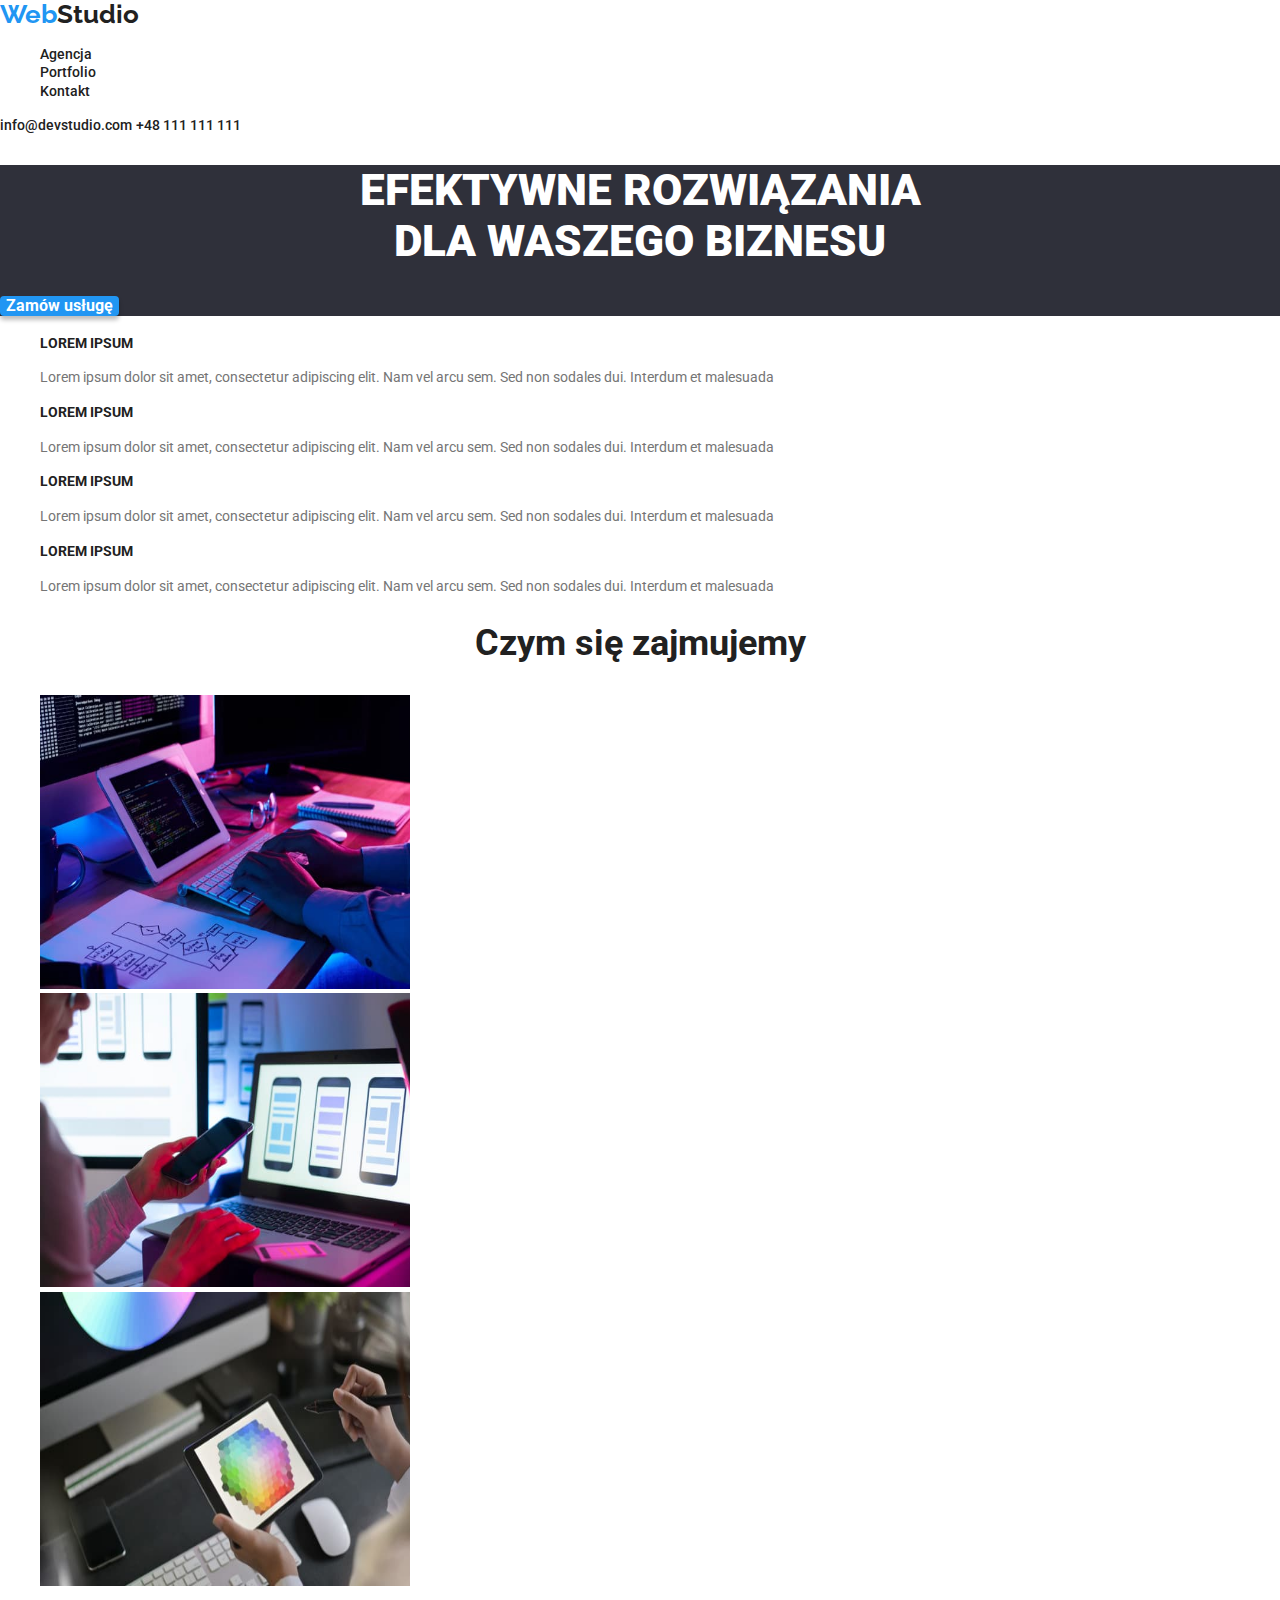
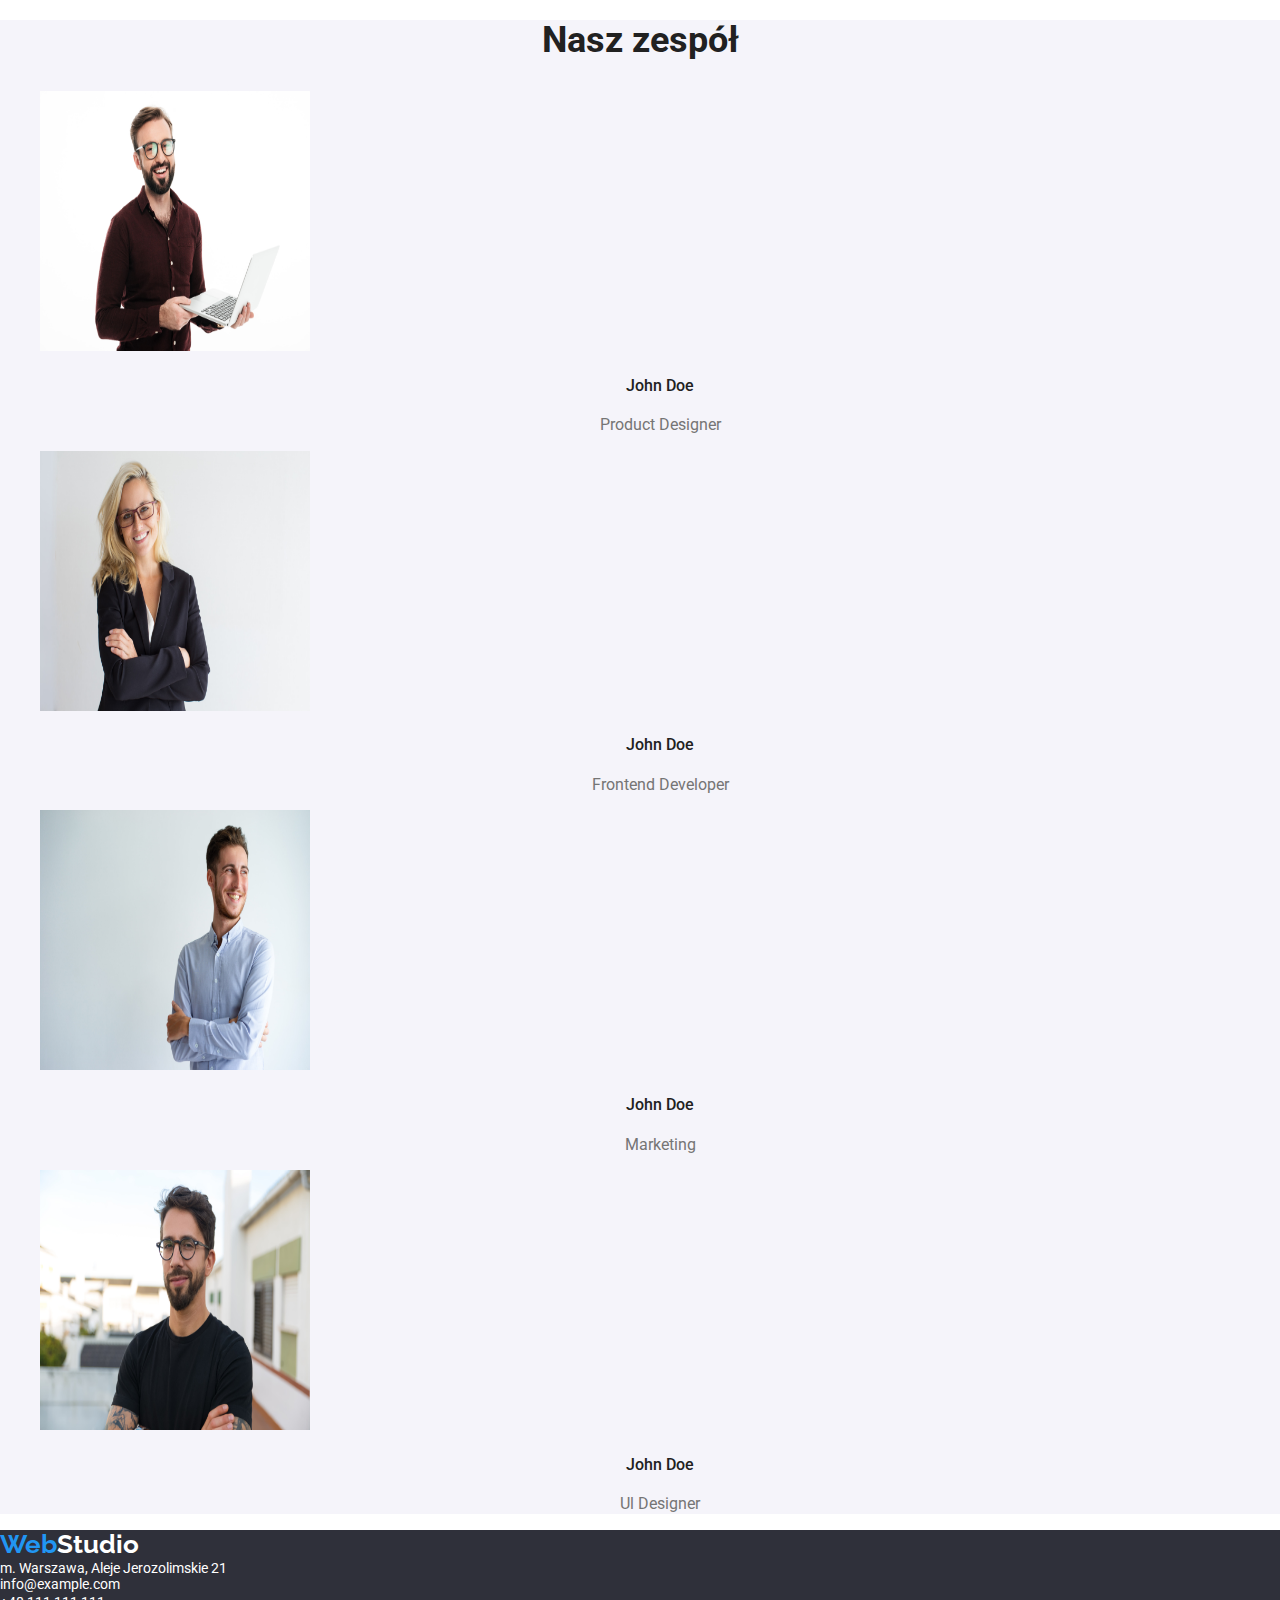
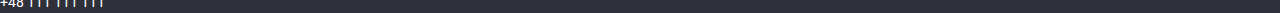
<file: index.html>
<!DOCTYPE html>
<html lang="pl">
    <head>
        <meta charset="UTF-8" />
        <meta http-equiv="X-UA-Compatible" content="IE=edge" />
        <meta name="viewport" content="width=device-width, initial-scale=1.0" />
        <title>WebStudio</title>
        <link rel="preconnect" href="https://fonts.googleapis.com" />
        <link rel="preconnect" href="https://fonts.gstatic.com" crossorigin />
        <link
            href="https://fonts.googleapis.com/css2?family=Raleway:wght@700&family=Roboto:wght@400;500;700;900&display=swap"
            rel="stylesheet"
        />
        <link rel="stylesheet" href="./css/norm.css" />
        <link rel="stylesheet" href="./css/styles.css" />
    </head>
    <body>
        <header>
            <a class="logo-dark" href="#"
                ><span class="logo-part">Web</span>Studio</a
            >
            <nav>
                <ul>
                    <li>
                        <a class="link" href="#">Agencja</a>
                    </li>
                    <li>
                        <a class="link" href="./portfolio.html">Portfolio</a>
                    </li>
                    <li><a class="link" href="#">Kontakt</a></li>
                </ul>
            </nav>

            <a class="link" href="mailto:info@devstudio.com"
                >info@devstudio.com</a
            >
            <a class="link" href="callto:+48111111111">+48 111 111 111</a>
        </header>
        <main>
            <section class="background">
                <h1 class="text-content">
                    EFEKTYWNE ROZWIĄZANIA <br />
                    DLA WASZEGO BIZNESU
                </h1>
                <button class="order-service" type="button">
                    Zamów usługę
                </button>
            </section>
            <section>
                <ul>
                    <li>
                        <h4 class="title-style">LOREM IPSUM</h4>
                        <p class="text-style">
                            Lorem ipsum dolor sit amet, consectetur adipiscing
                            elit. Nam vel arcu sem. Sed non sodales dui.
                            Interdum et malesuada
                        </p>
                    </li>

                    <li>
                        <h4 class="title-style">LOREM IPSUM</h4>
                        <p class="text-style">
                            Lorem ipsum dolor sit amet, consectetur adipiscing
                            elit. Nam vel arcu sem. Sed non sodales dui.
                            Interdum et malesuada
                        </p>
                    </li>

                    <li>
                        <h4 class="title-style">LOREM IPSUM</h4>
                        <p class="text-style">
                            Lorem ipsum dolor sit amet, consectetur adipiscing
                            elit. Nam vel arcu sem. Sed non sodales dui.
                            Interdum et malesuada
                        </p>
                    </li>

                    <li>
                        <h4 class="title-style">LOREM IPSUM</h4>
                        <p class="text-style">
                            Lorem ipsum dolor sit amet, consectetur adipiscing
                            elit. Nam vel arcu sem. Sed non sodales dui.
                            Interdum et malesuada
                        </p>
                    </li>
                </ul>
                <h2 class="specialty">Czym się zajmujemy</h2>
                <ul class="nodots">
                    <li>
                        <img
                            src="./images/photo1.jpg"
                            alt="Męskie dłonie piszące na klawiaturze"
                            width="370"
                            height="294"
                        />
                    </li>
                    <li>
                        <img
                            src="./images/photo2.jpg"
                            alt="Kobieta z telefonem komórkowym w dłoni, siedząca przy komputerze"
                            width="370"
                            height="294"
                        />
                    </li>

                    <li>
                        <img
                            src="./images/photo3.jpg"
                            alt="Tablet z paletą barw trzymany w dłoniach"
                            width="370"
                            height="294"
                        />
                    </li>
                </ul>
            </section>
            <section class="grey">
                <h2 class="specialty">Nasz zespół</h2>
                <ul>
                    <li>
                        <img
                            src="./images/person1.jpg"
                            alt="Brunet z brodą w okulrach, w bordowej koszuli i laptopem w rękach"
                            width="270"
                            height="260"
                        />

                        <h4 class="name">John Doe</h4>
                        <p class="position">Product Designer</p>
                    </li>

                    <li>
                        <img
                            src="./images/person2.jpg"
                            alt="Uśmiechnięta blondynka w okularach, w czarnej marynarce"
                            width="270"
                            height="260"
                        />

                        <h4 class="name">John Doe</h4>
                        <p class="position">Frontend Developer</p>
                    </li>

                    <li>
                        <img
                            src="./images/person3.jpg"
                            alt="Uśmiechnięty mężczyzna w błękitnej koszuli"
                            width="270"
                            height="260"
                        />

                        <h4 class="name">John Doe</h4>
                        <p class="position">Marketing</p>
                    </li>

                    <li>
                        <img
                            src="./images/person4.jpg"
                            alt="Brunet w okularach z brodą, ubrany w czarny podkoszulek"
                            width="270"
                            height="260"
                        />

                        <h4 class="name">John Doe</h4>
                        <p class="position">Ul Designer</p>
                    </li>
                </ul>
            </section>
        </main>
        <footer class="background">
            <a class="logo-light" href="#"
                ><span class="logo-part">Web</span>Studio</a
            >
            <div class="address-style">m. Warszawa, Aleje Jerozolimskie 21</div>
            <a class="link-footer" href="mailto:info@example.com"
                >info@example.com</a
            ><br />
            <a class="link-footer" href="callto:+48111111111"
                >+48 111 111 111</a
            >
        </footer>
    </body>
</html>
</file>
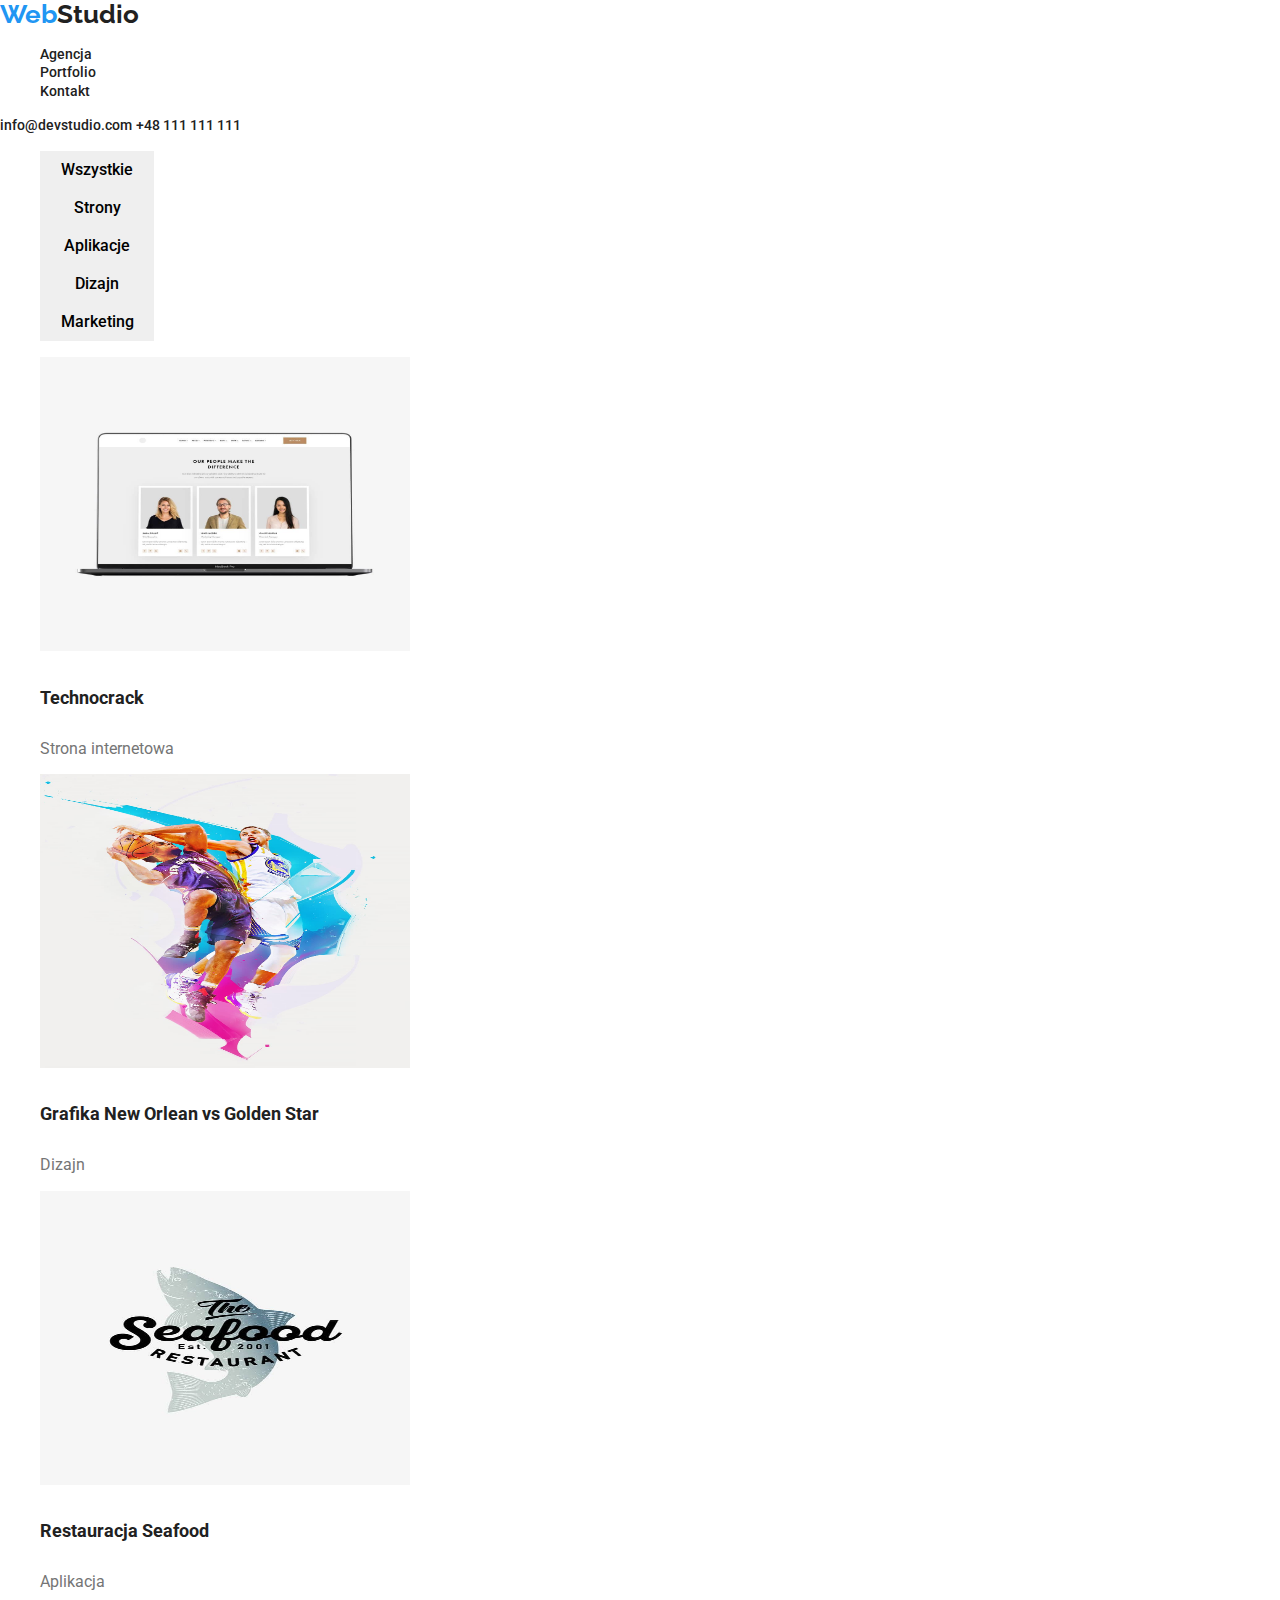
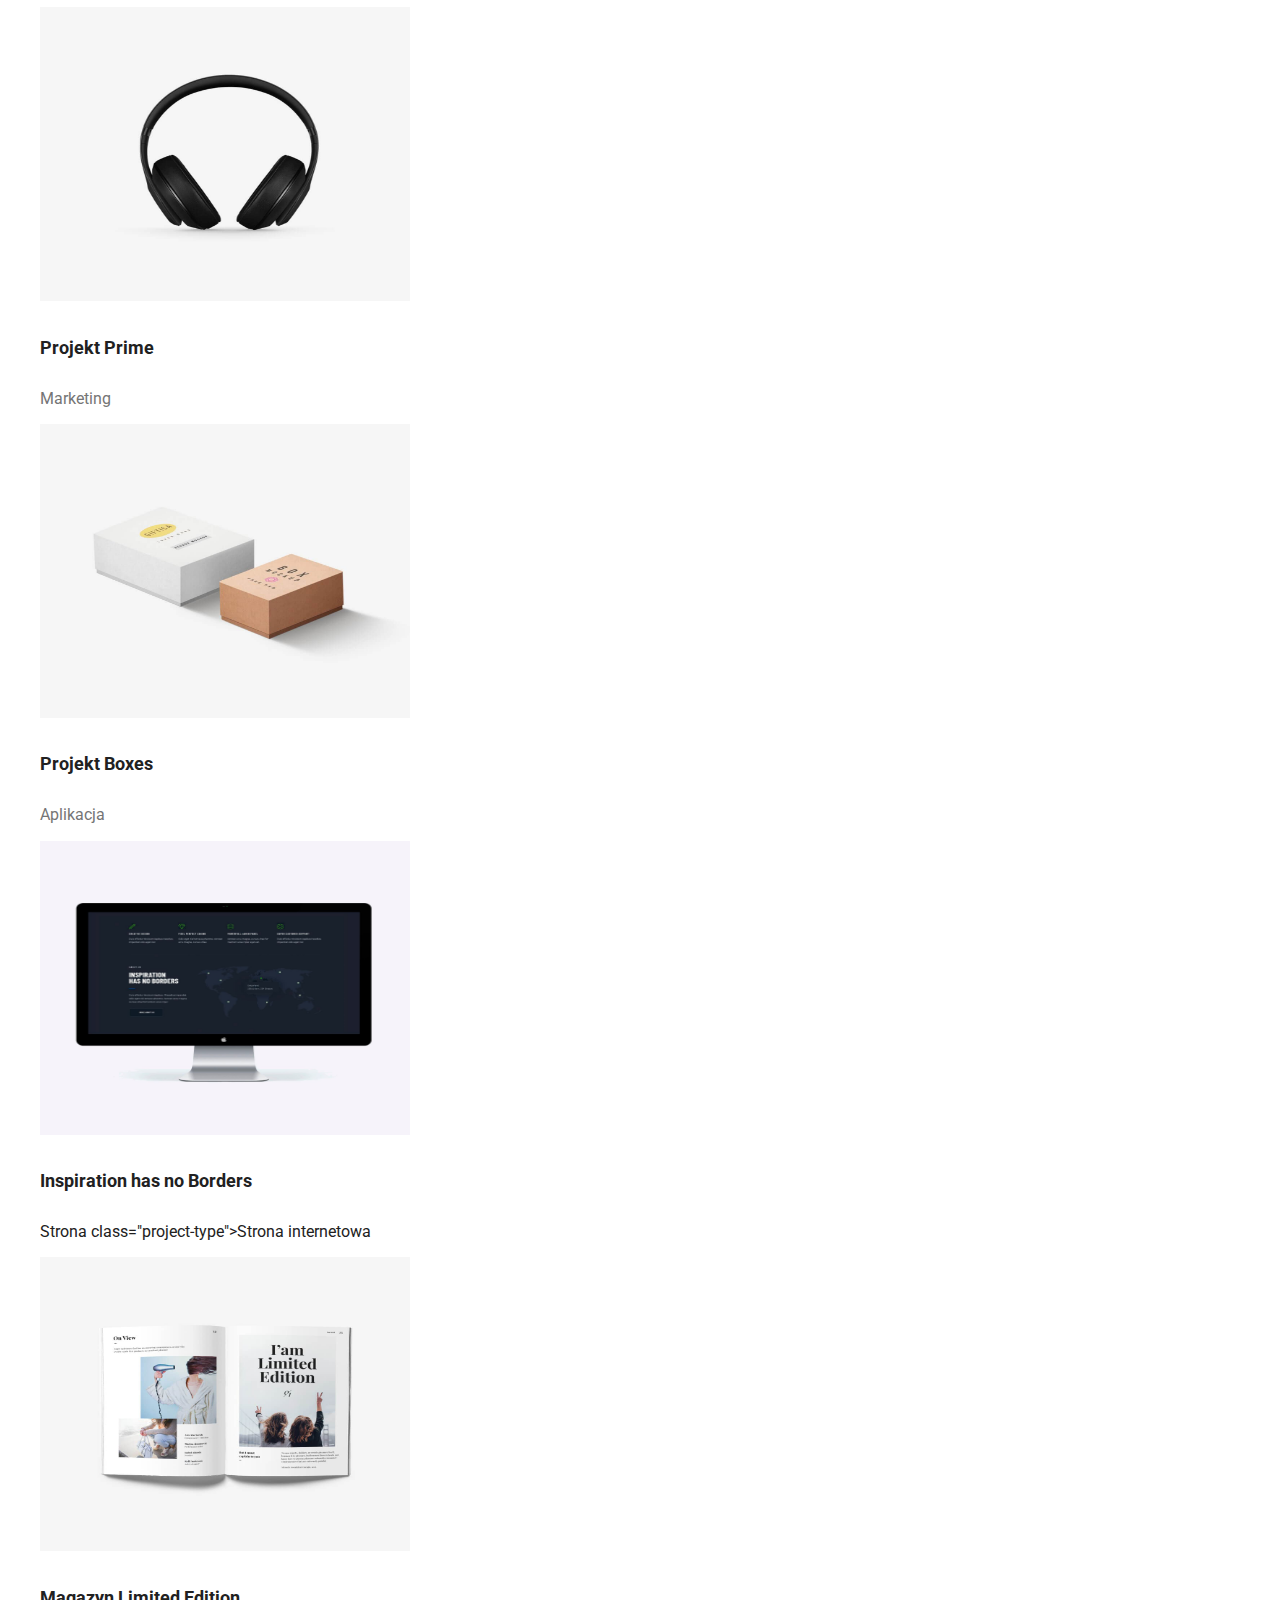
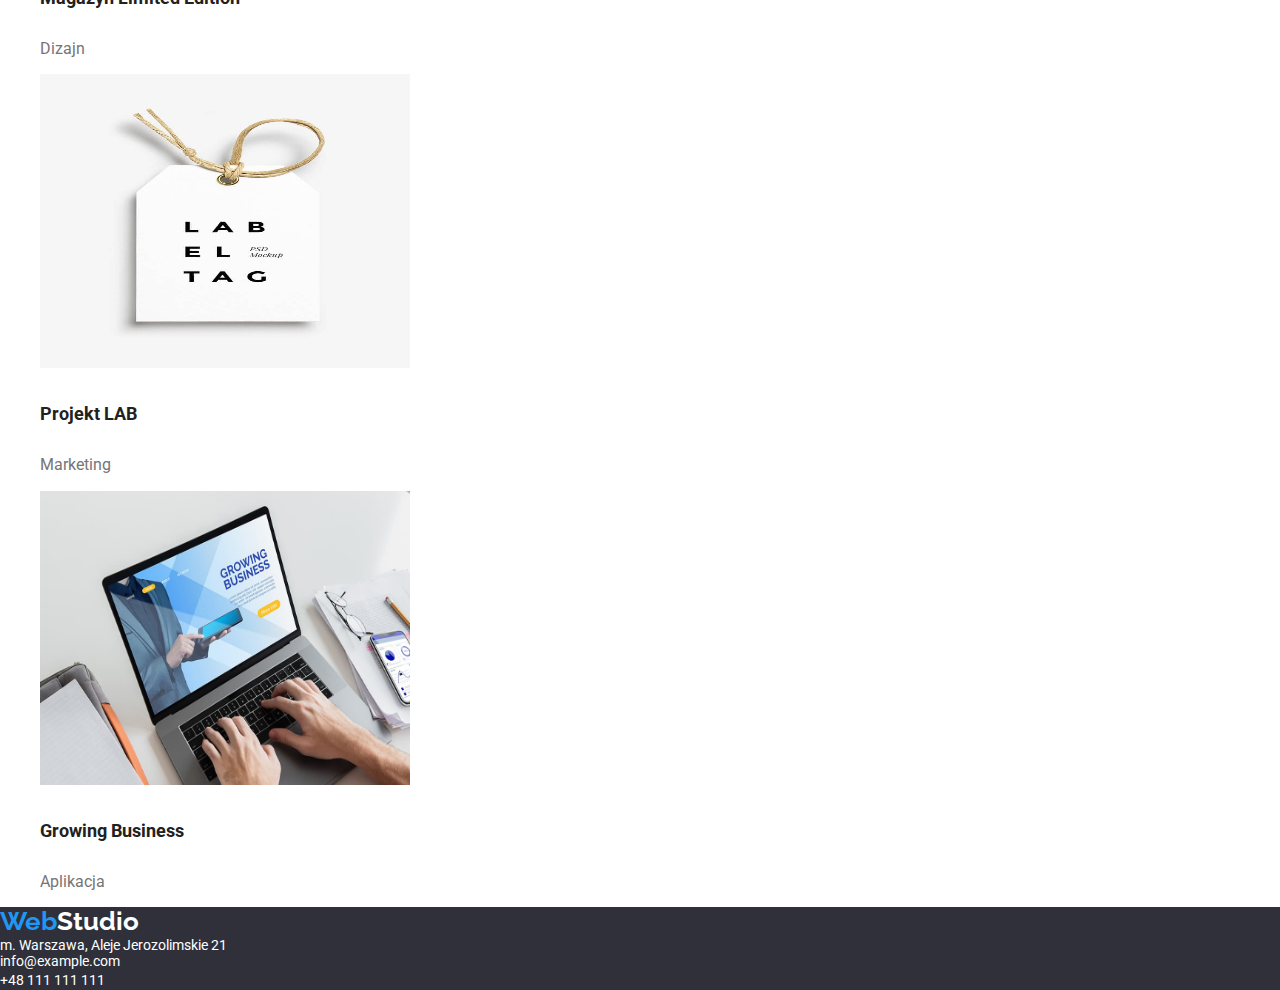
<file: portfolio.html>
<!DOCTYPE html>
<html lang="pl">
    <head>
        <meta charset="UTF-8" />
        <meta http-equiv="X-UA-Compatible" content="IE=edge" />
        <meta name="viewport" content="width=device-width, initial-scale=1.0" />
        <title>Portfolio</title>
        <link rel="preconnect" href="https://fonts.googleapis.com" />
        <link rel="preconnect" href="https://fonts.gstatic.com" crossorigin />
        <link
            href="https://fonts.googleapis.com/css2?family=Raleway:wght@700&family=Roboto:wght@400;500;700;900&display=swap"
            rel="stylesheet"
        />
        <link rel="stylesheet" href="./css/norm.css" />
        <link rel="stylesheet" href="./css/styles.css" />
    </head>
    <body>
        <header>
            <a class="logo-dark" href="./index.html"
                ><span class="logo-part">Web</span>Studio</a
            >
            <nav>
                <ul>
                    <li>
                        <a class="link" href="./index.html">Agencja</a>
                    </li>
                    <li>
                        <a class="link" href="#">Portfolio</a>
                    </li>
                    <li><a class="link" href="#">Kontakt</a></li>
                </ul>
            </nav>

            <a class="link" href="mailto:info@devstudio.com"
                >info@devstudio.com</a
            >
            <a class="link" href="callto:+48111111111">+48 111 111 111</a>
        </header>
        <main>
            <section>
                <ul>
                    <li>
                        <button class="button-design" type="button">
                            Wszystkie
                        </button>
                    </li>
                    <li>
                        <button class="button-design" type="button">
                            Strony
                        </button>
                    </li>
                    <li>
                        <button class="button-design" type="button">
                            Aplikacje
                        </button>
                    </li>
                    <li>
                        <button class="button-design" type="button">
                            Dizajn
                        </button>
                    </li>
                    <li>
                        <button class="button-design" type="button">
                            Marketing
                        </button>
                    </li>
                </ul>
            </section>
            <section>
                <ul>
                    <li>
                        <img
                            src="./images/portfolio-pic1.jpg"
                            alt="Zdjęcia dwóch kobiet i jednego mężczyzny wyświetlone na ekranie laptopa"
                            width="370"
                            height="294"
                        />
                        <h4 class="project-name">Technocrack</h4>
                        <p class="project-type">Strona internetowa</p>
                    </li>
                    <li>
                        <img
                            src="./images/portfolio-pic2.jpg"
                            alt="Dwóch mężczyzn grających w koszykówkę"
                            width="370"
                            height="294"
                        />
                        <h4 class="project-name">
                            Grafika New Orlean vs Golden Star
                        </h4>
                        <p class="project-type">Dizajn</p>
                    </li>
                    <li>
                        <img
                            src="./images/portfolio-pic3.jpg"
                            alt="Logo restauracji serwującej owoce morza"
                            width="370"
                            height="294"
                        />
                        <h4 class="project-name">Restauracja Seafood</h4>
                        <p class="project-type">Aplikacja</p>
                    </li>
                    <li>
                        <img
                            src="./images/portfolio-pic4.jpg"
                            alt="Słuchawki nauszne"
                            width="370"
                            height="294"
                        />
                        <h4 class="project-name">Projekt Prime</h4>
                        <p class="project-type">Marketing</p>
                    </li>
                    <li>
                        <img
                            src="./images/portfolio-pic5.jpg"
                            alt="Białe i różowe pudełko"
                            width="370"
                            height="294"
                        />
                        <h4 class="project-name">Projekt Boxes</h4>
                        <p class="project-type">Aplikacja</p>
                    </li>
                    <li>
                        <img
                            src="./images/portfolio-pic6.jpg"
                            alt="Ekran komputera Mac z wyświetoną witryną internetową"
                            width="370"
                            height="294"
                        />
                        <h4 class="project-name">Inspiration has no Borders</h4>
                        <p>Strona class="project-type">Strona internetowa</p>
                    </li>
                    <li>
                        <img
                            src="./images/portfolio-pic7.jpg"
                            alt="Otwarta gazeta z artykułami"
                            width="370"
                            height="294"
                        />
                        <h4 class="project-name">Magazyn Limited Edition</h4>
                        <p class="project-type">Dizajn</p>
                    </li>
                    <li>
                        <img
                            src="./images/portfolio-pic8.jpg"
                            alt="Biała metka z czarnym napisem i zawiązanym sznureczkiem"
                            width="370"
                            height="294"
                        />
                        <h4 class="project-name">Projekt LAB</h4>
                        <p class="project-type">Marketing</p>
                    </li>
                    <li>
                        <img
                            src="./images/portfolio-pic9.jpg"
                            alt="Stół, na którym stoi komputer, leżą dokumenty, a na nich leżą okulary, ołówek i telefon komórkowy"
                            width="370"
                            height="294"
                        />
                        <h4 class="project-name">Growing Business</h4>
                        <p class="project-type">Aplikacja</p>
                    </li>
                </ul>
            </section>
        </main>
        <footer class="background">
            <a class="logo-light" href="./index.html"
                ><span class="logo-part">Web</span>Studio</a
            >
            <div class="address-style">m. Warszawa, Aleje Jerozolimskie 21</div>
            <a class="link-footer" href="mailto:info@example.com"
                >info@example.com</a
            ><br />
            <a class="link-footer" href="callto:+48111111111"
                >+48 111 111 111</a
            >
        </footer>
    </body>
</html>
</file>
<file: css/styles.css>
:root {
    --brand-color: #2196f3;
    --snow: white;
    --almost-black: #212121;
    --mouse: #757575;
    --almost-white: #f5f4fa;
    --dark-grey: #2f303a;
}
body {
    font-family: "Roboto", sans-serif;
    color: var(--almost-black);
}
ul {
    list-style-type: none;
}
.logo-dark {
    font-family: raleway;
    color: var(--almost-black);
    text-decoration: none;
    font-size: 26px;
    font-weight: 700;
    line-height: 1, 2;
    letter-spacing: 3%;
    vertical-align: top;
    text-align: left;
}
.logo-light {
    font-family: raleway;
    color: var(--snow);
    text-decoration: none;
    font-size: 26px;
    font-weight: 700;
    line-height: 1, 2;
    letter-spacing: 3%;
    vertical-align: top;
    text-align: left;
}
.logo-part {
    color: var(--brand-color);
}
.link {
    color: var(--almost-black);
    text-decoration: none;
    font-size: 14px;
    font-weight: 500;
    line-height: 1, 2;
    letter-spacing: 2%;
    vertical-align: top;
    text-align: left;
}
.link:hover,
.link:focus,
.link:active {
    color: var(--brand-color);
}
.background {
    background-color: var(--dark-grey);
}
.text-content {
    color: var(--snow);
    font-size: 44px;
    font-weight: 900;
    line-height: 1, 4;
    letter-spacing: 6%;
    vertical-align: top;
    text-align: center;
}
.order-service {
    background-color: var(--brand-color);
    border: var(--brand-color);
    border-radius: 4px;
    box-shadow: 0px 4px 4px rgba(0, 0, 0, 0.25);
    color: var(--snow);
    cursor: pointer;
    font-size: 16px;
    font-weight: 700;
    line-height: 1, 9;
    letter-spacing: 6%;
    vertical-align: top;
    text-align: center;
}
.title-style {
    font-size: 14px;
    font-weight: 700;
    line-height: 1, 1;
    letter-spacing: 3%;
    vertical-align: top;
    text-align: left;
}
.text-style {
    color: var(--mouse);
    font-size: 14px;
    line-height: 1, 7;
    letter-spacing: 3%;
    vertical-align: top;
    text-align: left;
}
.specialty {
    font-size: 36px;
    font-weight: 700;
    line-height: 1, 2;
    letter-spacing: 3%;
    vertical-align: top;
    text-align: center;
}
.grey {
    background-color: var(--almost-white);
}
.name {
    font-size: 16px;
    font-weight: 500;
    line-height: 1, 2;
    letter-spacing: 3%;
    vertical-align: top;
    text-align: center;
}
.position {
    color: var(--mouse);
    font-size: 16px;
    line-height: 1, 2;
    letter-spacing: 3%;
    vertical-align: top;
    text-align: center;
}
.address-style {
    color: var(--snow);
    text-decoration: none;
    font-size: 14px;
    line-height: 1, 7;
    letter-spacing: 3%;
    vertical-align: top;
    text-align: left;
}
.link-footer {
    color: var(--snow);
    text-decoration: none;
    font-size: 14px;
    line-height: 1, 7;
    letter-spacing: 3%;
    vertical-align: top;
    text-align: left;
}
.link-footer:hover,
.link-footer:focus,
.link-footer:active {
    color: var(--brand-color);
}

.button-design {
    border: var(--almost-white);
    cursor: pointer;
    width: 114px;
    height: 38px;
    text-decoration: none;
    font-weight: 500;
    font-size: 16px;
    line-height: 1, 6;
    letter-spacing: 3%;
    vertical-align: top;
    text-align: center;
}
.button-design:hover,
.button-design:focus,
.button-design:active {
    color: var(--snow);
    background-color: var(--brand-color);
}
.project-name {
    font-size: 18px;
    font-weight: 700;
    line-height: 2;
    letter-spacing: 6%;
    vertical-align: top;
    text-align: left;
}
.project-type {
    color: var(--mouse);
    font-size: 16px;
    line-height: 1, 9;
    letter-spacing: 3%;
    vertical-align: top;
    text-align: left;
}
</file>
<file: css/norm.css>
/*! normalize.css v8.0.1 | MIT License | github.com/necolas/normalize.css */

/* Document
   ========================================================================== */

/**
 * 1. Correct the line height in all browsers.
 * 2. Prevent adjustments of font size after orientation changes in iOS.
 */

html {
    line-height: 1.15; /* 1 */
    -webkit-text-size-adjust: 100%; /* 2 */
}

/* Sections
   ========================================================================== */

/**
 * Remove the margin in all browsers.
 */

body {
    margin: 0;
}

/**
 * Render the `main` element consistently in IE.
 */

main {
    display: block;
}

/**
 * Correct the font size and margin on `h1` elements within `section` and
 * `article` contexts in Chrome, Firefox, and Safari.
 */

h1 {
    font-size: 2em;
    margin: 0.67em 0;
}

/* Grouping content
   ========================================================================== */

/**
 * 1. Add the correct box sizing in Firefox.
 * 2. Show the overflow in Edge and IE.
 */

hr {
    box-sizing: content-box; /* 1 */
    height: 0; /* 1 */
    overflow: visible; /* 2 */
}

/**
 * 1. Correct the inheritance and scaling of font size in all browsers.
 * 2. Correct the odd `em` font sizing in all browsers.
 */

pre {
    font-family: monospace, monospace; /* 1 */
    font-size: 1em; /* 2 */
}

/* Text-level semantics
   ========================================================================== */

/**
 * Remove the gray background on active links in IE 10.
 */

a {
    background-color: transparent;
}

/**
 * 1. Remove the bottom border in Chrome 57-
 * 2. Add the correct text decoration in Chrome, Edge, IE, Opera, and Safari.
 */

abbr[title] {
    border-bottom: none; /* 1 */
    text-decoration: underline; /* 2 */
    text-decoration: underline dotted; /* 2 */
}

/**
 * Add the correct font weight in Chrome, Edge, and Safari.
 */

b,
strong {
    font-weight: bolder;
}

/**
 * 1. Correct the inheritance and scaling of font size in all browsers.
 * 2. Correct the odd `em` font sizing in all browsers.
 */

code,
kbd,
samp {
    font-family: monospace, monospace; /* 1 */
    font-size: 1em; /* 2 */
}

/**
 * Add the correct font size in all browsers.
 */

small {
    font-size: 80%;
}

/**
 * Prevent `sub` and `sup` elements from affecting the line height in
 * all browsers.
 */

sub,
sup {
    font-size: 75%;
    line-height: 0;
    position: relative;
    vertical-align: baseline;
}

sub {
    bottom: -0.25em;
}

sup {
    top: -0.5em;
}

/* Embedded content
   ========================================================================== */

/**
 * Remove the border on images inside links in IE 10.
 */

img {
    border-style: none;
}

/* Forms
   ========================================================================== */

/**
 * 1. Change the font styles in all browsers.
 * 2. Remove the margin in Firefox and Safari.
 */

button,
input,
optgroup,
select,
textarea {
    font-family: inherit; /* 1 */
    font-size: 100%; /* 1 */
    line-height: 1.15; /* 1 */
    margin: 0; /* 2 */
}

/**
 * Show the overflow in IE.
 * 1. Show the overflow in Edge.
 */

button,
input {
    /* 1 */
    overflow: visible;
}

/**
 * Remove the inheritance of text transform in Edge, Firefox, and IE.
 * 1. Remove the inheritance of text transform in Firefox.
 */

button,
select {
    /* 1 */
    text-transform: none;
}

/**
 * Correct the inability to style clickable types in iOS and Safari.
 */

button,
[type="button"],
[type="reset"],
[type="submit"] {
    -webkit-appearance: button;
}

/**
 * Remove the inner border and padding in Firefox.
 */

button::-moz-focus-inner,
[type="button"]::-moz-focus-inner,
[type="reset"]::-moz-focus-inner,
[type="submit"]::-moz-focus-inner {
    border-style: none;
    padding: 0;
}

/**
 * Restore the focus styles unset by the previous rule.
 */

button:-moz-focusring,
[type="button"]:-moz-focusring,
[type="reset"]:-moz-focusring,
[type="submit"]:-moz-focusring {
    outline: 1px dotted ButtonText;
}

/**
 * Correct the padding in Firefox.
 */

fieldset {
    padding: 0.35em 0.75em 0.625em;
}

/**
 * 1. Correct the text wrapping in Edge and IE.
 * 2. Correct the color inheritance from `fieldset` elements in IE.
 * 3. Remove the padding so developers are not caught out when they zero out
 *    `fieldset` elements in all browsers.
 */

legend {
    box-sizing: border-box; /* 1 */
    color: inherit; /* 2 */
    display: table; /* 1 */
    max-width: 100%; /* 1 */
    padding: 0; /* 3 */
    white-space: normal; /* 1 */
}

/**
 * Add the correct vertical alignment in Chrome, Firefox, and Opera.
 */

progress {
    vertical-align: baseline;
}

/**
 * Remove the default vertical scrollbar in IE 10+.
 */

textarea {
    overflow: auto;
}

/**
 * 1. Add the correct box sizing in IE 10.
 * 2. Remove the padding in IE 10.
 */

[type="checkbox"],
[type="radio"] {
    box-sizing: border-box; /* 1 */
    padding: 0; /* 2 */
}

/**
 * Correct the cursor style of increment and decrement buttons in Chrome.
 */

[type="number"]::-webkit-inner-spin-button,
[type="number"]::-webkit-outer-spin-button {
    height: auto;
}

/**
 * 1. Correct the odd appearance in Chrome and Safari.
 * 2. Correct the outline style in Safari.
 */

[type="search"] {
    -webkit-appearance: textfield; /* 1 */
    outline-offset: -2px; /* 2 */
}

/**
 * Remove the inner padding in Chrome and Safari on macOS.
 */

[type="search"]::-webkit-search-decoration {
    -webkit-appearance: none;
}

/**
 * 1. Correct the inability to style clickable types in iOS and Safari.
 * 2. Change font properties to `inherit` in Safari.
 */

::-webkit-file-upload-button {
    -webkit-appearance: button; /* 1 */
    font: inherit; /* 2 */
}

/* Interactive
   ========================================================================== */

/*
 * Add the correct display in Edge, IE 10+, and Firefox.
 */

details {
    display: block;
}

/*
 * Add the correct display in all browsers.
 */

summary {
    display: list-item;
}

/* Misc
   ========================================================================== */

/**
 * Add the correct display in IE 10+.
 */

template {
    display: none;
}

/**
 * Add the correct display in IE 10.
 */

[hidden] {
    display: none;
}
</file>
